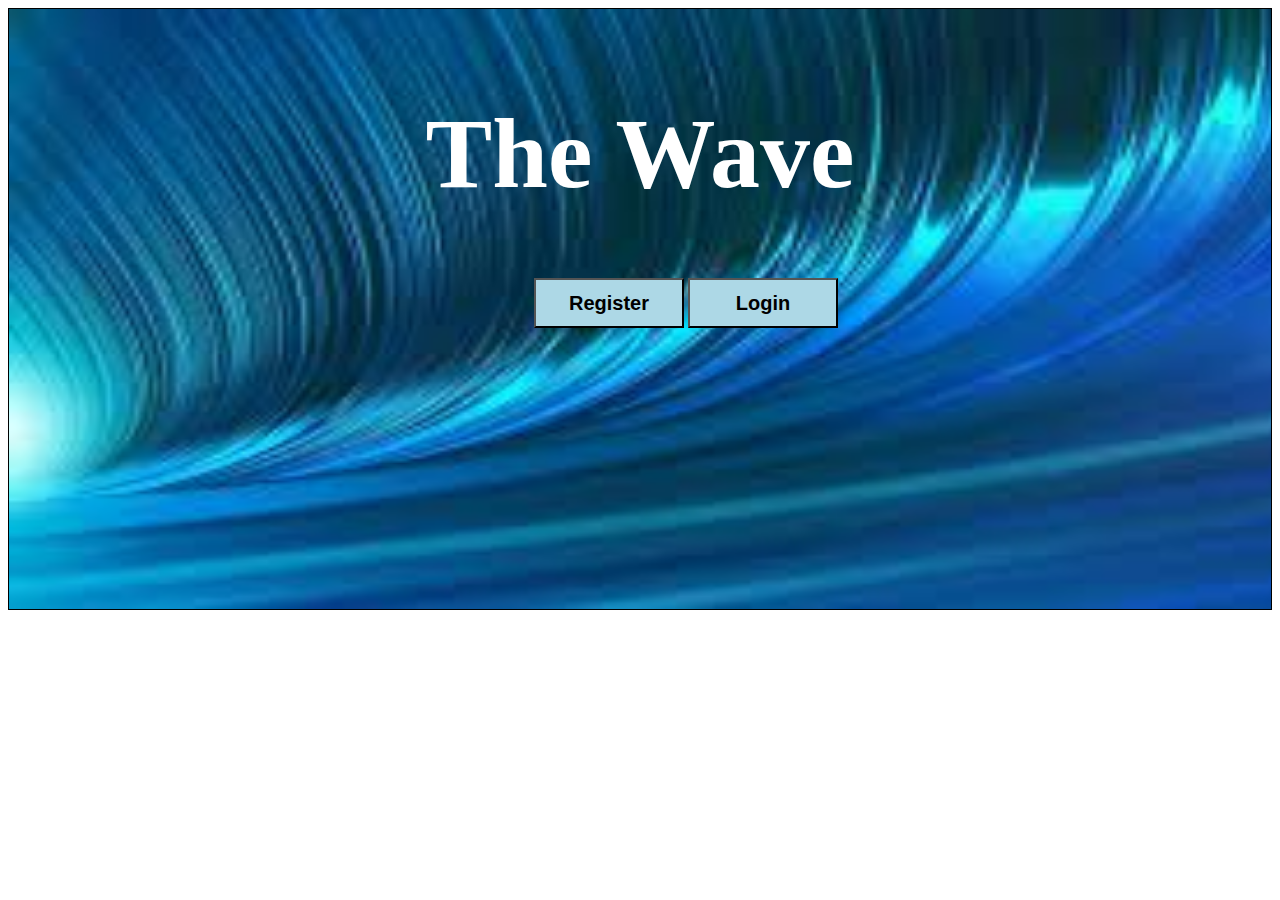
<file: index.html>
<!DOCTYPE html>
<html lang="en">
<head>
    <meta charset="UTF-8">
    <meta name="viewport" content="width=device-width, initial-scale=1.0">
    <title>Document</title>
    <link rel="stylesheet" href="style.css">
</head>
<body>
    <div class="obox">
        <h1 id="wave">The Wave</h1>
        <button id="Register"><a href="Register.html">Register</a></button>
        <button id="Login"><a href="login.html">Login</a></button>
    </div>
</body>
</html>
</file>
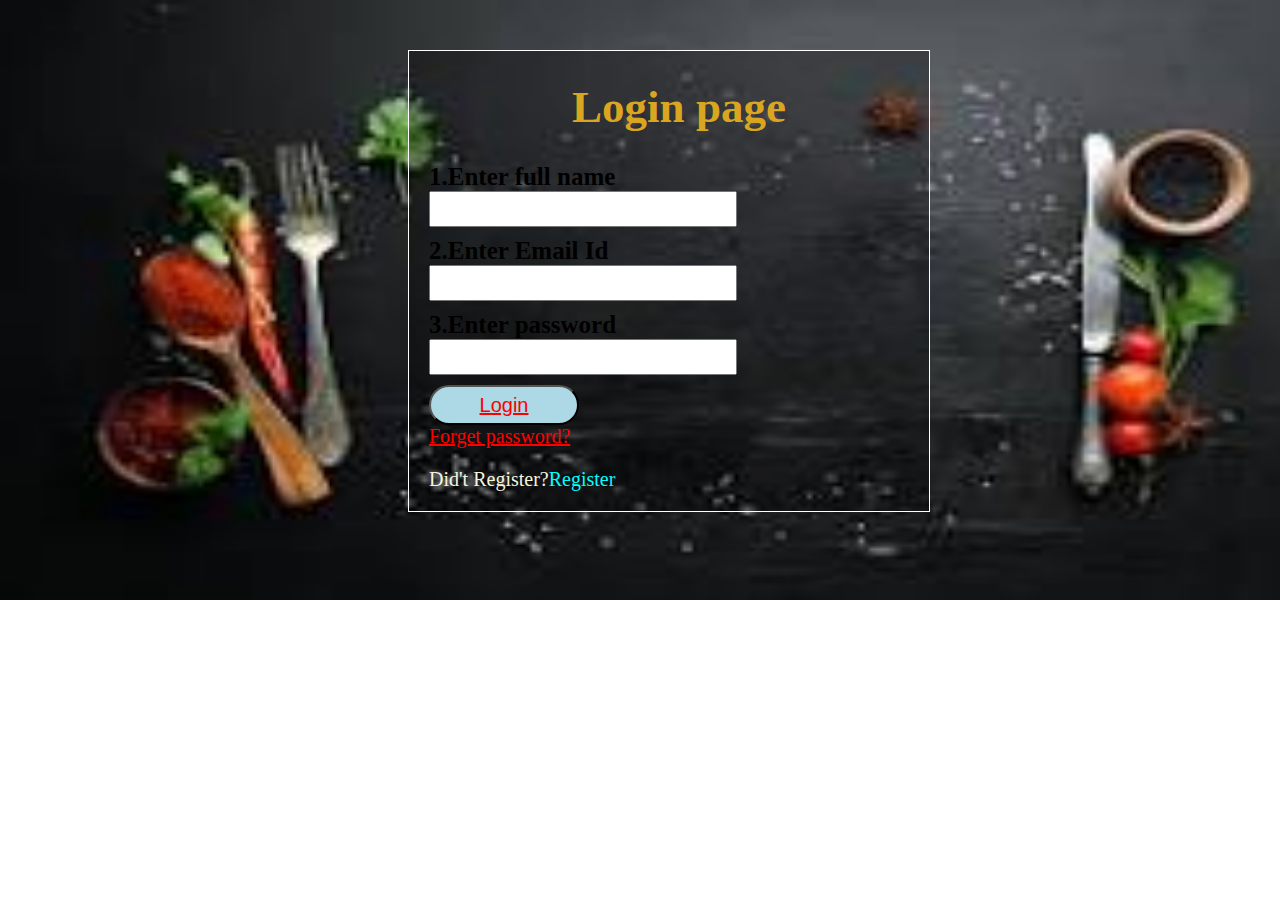
<file: login.html>
<!DOCTYPE html>
<html lang="en">
<head>
    <meta charset="UTF-8">
    <meta name="viewport" content="width=device-width, initial-scale=1.0">
    <title>Login page</title>
    <link rel="stylesheet" href="register.css">
    <style>
        a{
            font-size: 20px;
            color: red;
            font-weight: 100;
        }
        body{
            background-image: url(food2.jpg);
        }
        p a{
            color: aqua;
        }
    </style>
</head>
<body>
    <form action="">
        <h1>Login page</h1>
        <label for="">1.Enter full name</label><br>
        <input type="text"><br>
        <label for="">2.Enter Email Id</label><br>
        <input type="email"><br>
        <label for="">3.Enter password</label><br>
        <input type="password"><br>
        <button><a href="mainpage.html">Login</a></button><br>
        <a href="">Forget password?</a>
        <p>Did't Register?<a href="Register.html">Register</a></p>
        </form>
</body>
</html>
</file>
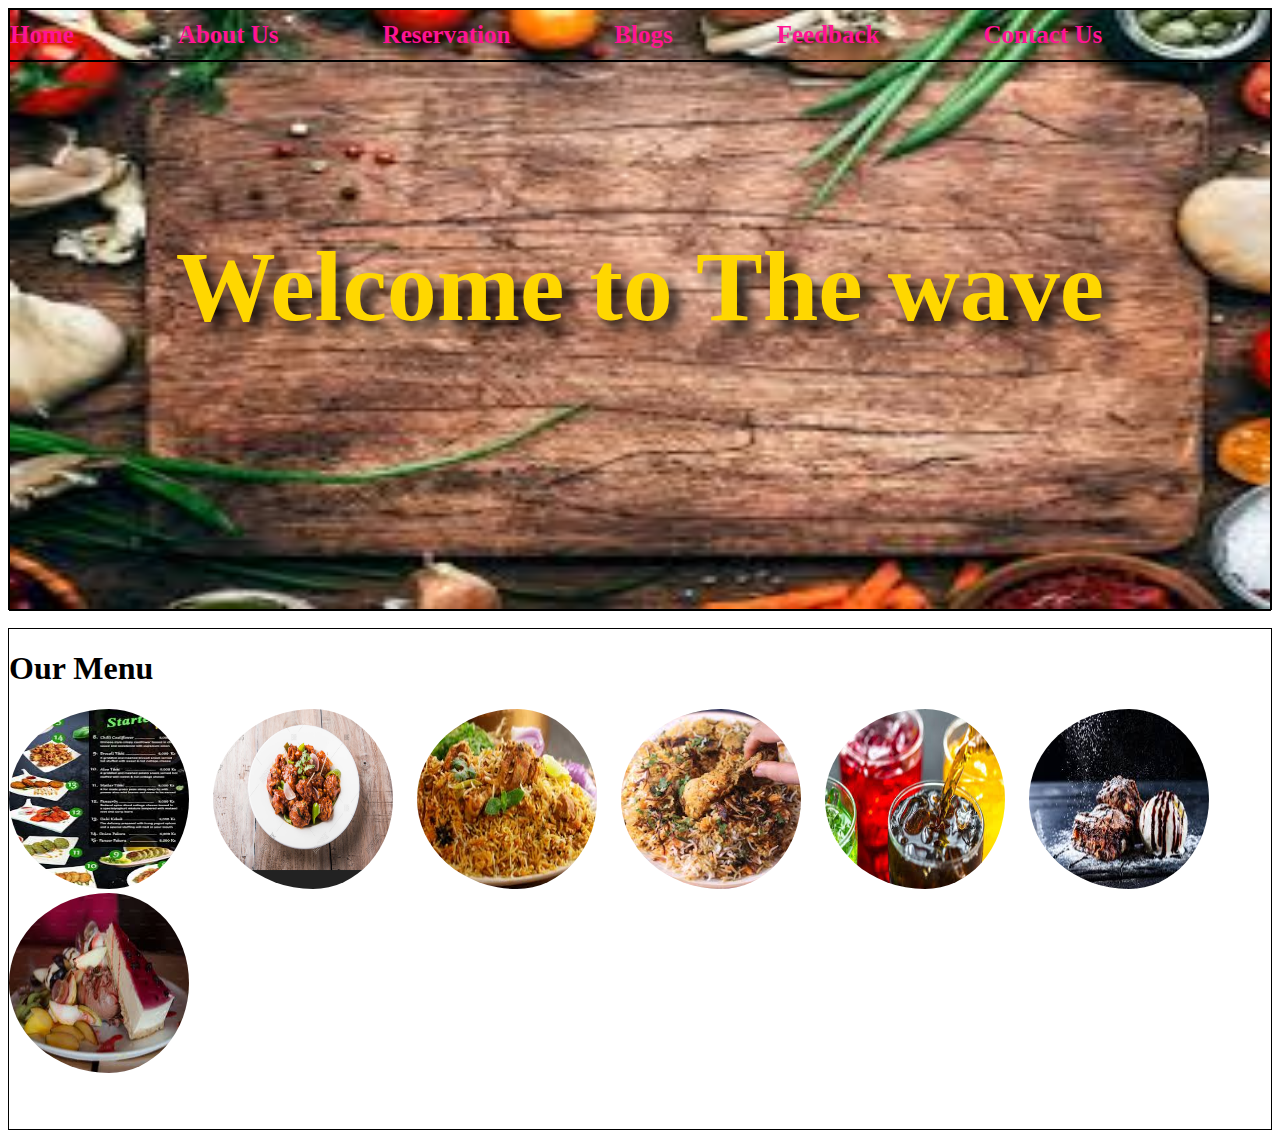
<file: mainpage.html>
<!DOCTYPE html>
<html lang="en">
<head>
    <meta charset="UTF-8">
    <meta name="viewport" content="width=device-width, initial-scale=1.0">
    <title>Document</title>
    <link rel="stylesheet" href="mainpage.css">
</head>
<body>
    <div class="outbox">
        <div id="nav">
            <a href="" id="in">Home</a>
            <a href="" id="in">About Us</a>
            <a href="" id="in">Reservation</a>
            <a href="" id="in">Blogs</a>
            <a href="" id="in">Feedback</a>
            <a href="" id="in">Contact Us</a>
        </div>
        <div class="out">
        <h1 id="Thewave">Welcome to The wave</h1>
        </div>
    </div>
    <br>
    <div id="menu">
        <h1>Our Menu</h1>
        <img src="card.jpg" alt="" height="180px" width="180px" id="image" style="padding-right: 20px;">
        <img src="starter.jpg" alt="" height="180px" width="180px" id="image" style="padding-right: 20px;">
        <img src="biryani.jpg" alt="" height="180px" width="180px" id="image" style="padding-right: 20px;">
        <img src="biryani1.jpg" alt="" height="180px" width="180px" id="image" style="padding-right: 20px;">
        <img src="cool1.jpg" alt="" height="180px" width="180px" id="image" style="padding-right: 20px;">
        <img src="desert.jpg" alt="" height="180px" width="180px" id="image" style="padding-right: 20px;">
        <img src="desert1.jpg" alt="" height="180px" width="180px" id="image" style="padding-right: 20px;">
    </div>
</body>
</html>
</file>
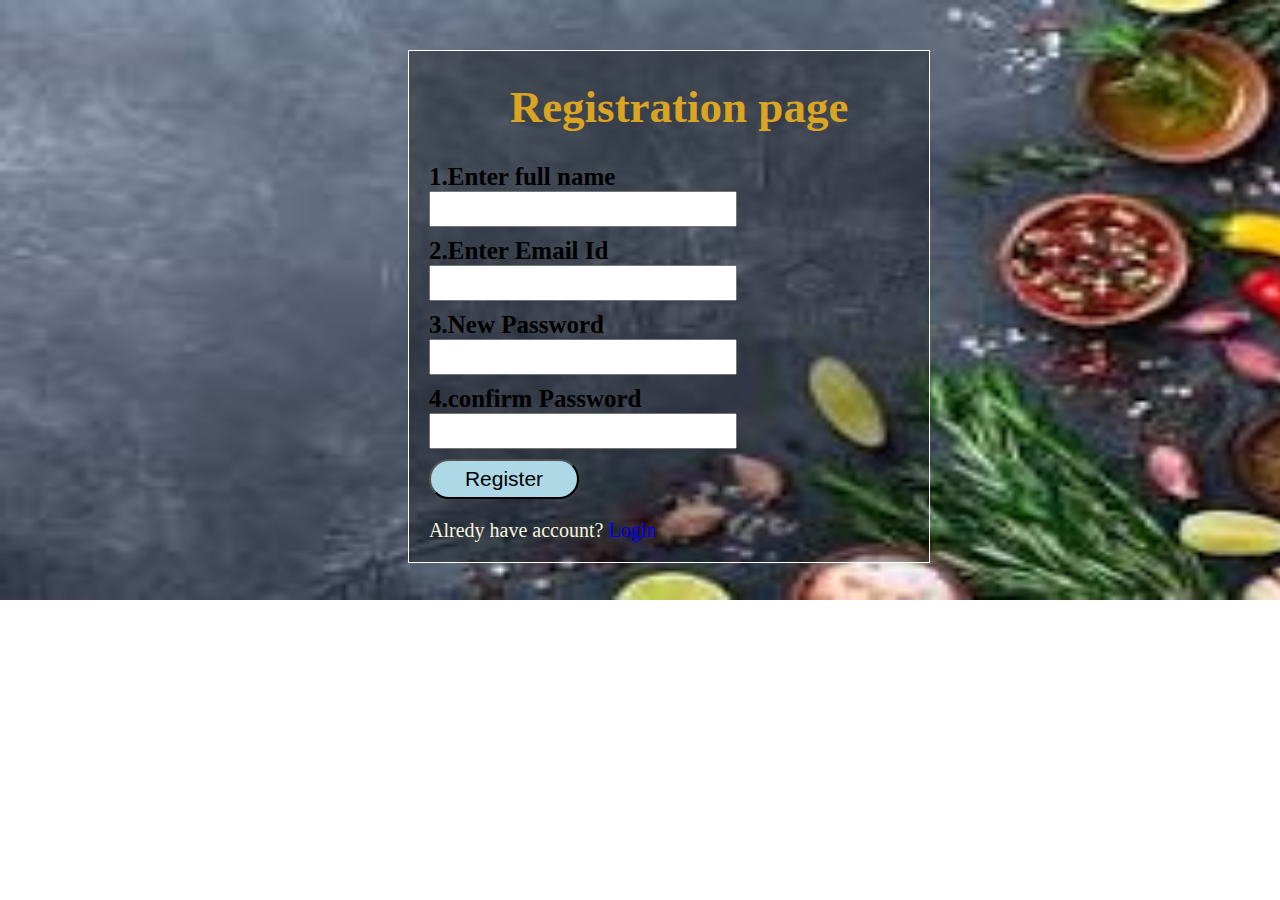
<file: Register.html>
<!DOCTYPE html>
<html lang="en">
<head>
    <meta charset="UTF-8">
    <meta name="viewport" content="width=device-width, initial-scale=1.0">
    <title>Registration page</title>
    <link rel="stylesheet" href="register.css
    ">
</head>
<body>
    <form action="">
        <h1>Registration page</h1>
        <label for="">1.Enter full name</label><br>
        <input type="text"><br>
        <label for="">2.Enter Email Id</label><br>
        <input type="email"><br>
        <label for="">3.New Password</label><br>
        <input type="password"><br>
        <label for="">4.confirm Password</label><br>
        <input type="password"><br>
        <button>Register</button>
        <p>Alredy have account? <a href="login.html">Login</a></p>
    </form>
</body>
</html>
</file>
<file: style.css>
.obox{
    border: solid 1px;
    height: 600px;
    background-image: url(wave1.jpg);
    background-repeat: no-repeat;
    background-size: 1400px 600px;
}
#wave{
    color: white;
    font-size: 100px;
    text-align: center;
    padding-top: 20px;
}
#Register,#Login{
    width: 150px;
    height: 50px;
    background-color: lightblue;
}
#Register{
    margin-left: 525px;
}
#Register a,#Login a{
    color: black;
    font-size: 20px;
    text-decoration: none;
    font-weight: bold;
}
#Register:hover{
    background-color: aqua;
}
#Login:hover{
    background-color: aqua;
}
</file>
<file: register.css>
body{
    background-image: url(food1.jpg);
    background-repeat: no-repeat;
    background-size: 1400px 600px;
}
form{
    border: solid 1px white ;
    width: 500px;
    background-color: rgba(0, 0, 0, 0.322);
    margin-left: 400px;
    margin-top: 50px;
    padding-left: 20px;
}
h1{
    text-align: center;
    color: goldenrod;
    font-size: 45px;
}
label{
    font-size: 25px;
    color: black;
    font-weight: bold;
}
input{
    width: 300px;
    height: 30px;
    margin-bottom: 10px;
}
button{
    height: 40px;
    width: 150px;
    background-color: lightblue;
    color: black;
    font-size: 21px;
    border-radius: 20px;
}
p{
    color: beige;
    font-size: 20px;
}
p a{
    color: blue;
    text-decoration: none;
}
</file>
<file: mainpage.css>
.outbox{
    border: solid 1px;
    height: 600px;
    background-image: url(food3.jpg);
    background-repeat: no-repeat;
    background-size: 1350px 600px;
}
#nav{
    border: solid 1px;
    height: 50px;
    line-height: 50px;
}
#in{
    color: deeppink;
    font-size: 25px;
    text-decoration: none;
    padding-right: 100px;
    font-weight: bold;
}
.out{
    border: solid 1px black;
    height: 548px;
}
#Thewave{
    color: gold;
    font-size: 100px;
    text-align: center;
    padding-top: 100px;
    text-shadow: 10px 10px 15px black;
}
#menu{
    border: solid 1px;
    height: 500px;

}
#image{
    border-radius: 50%;
}
</file>
